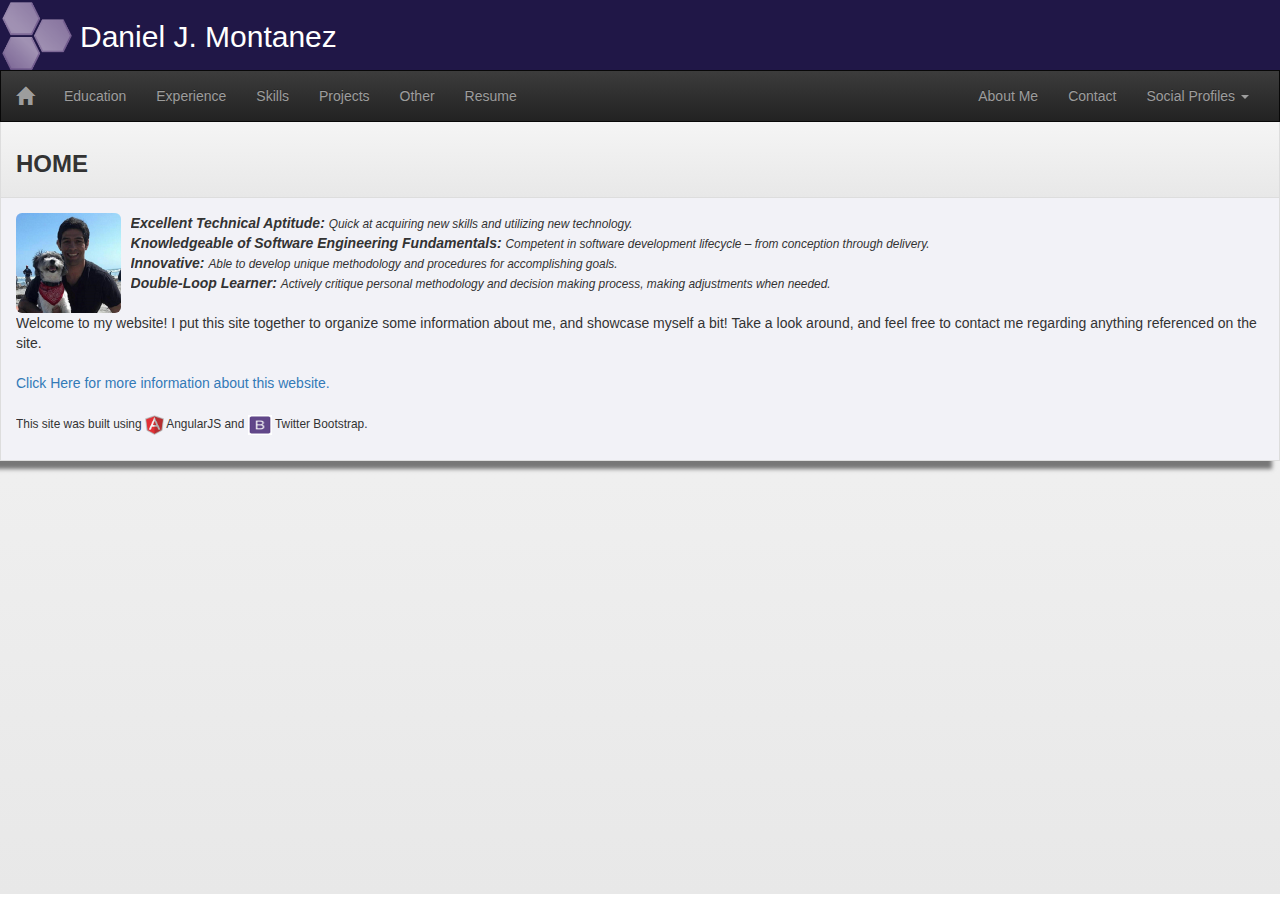
<file: WebContent/html/index.html>
<!DOCTYPE html>
<html>
    <head>
        
        <meta charset="utf-8">
        <meta name="viewport" content="width=device-width, initial-scale=1">
        
        <title>GetToKnowDaniel</title>

        <!-- JQuery 2.2.0 -->
        <script src="../assets/jquery/jquery-v2.2.0.js"></script>
        
        <!-- Angular 1.4.7 & UI-Router -->
        <script src="../assets/angular/angular-v1.5.js"></script>
        <script src="../assets/angular/angular-ui-router-v0.2.18.js"></script>
        <script src="../assets/angular/angular-animate-v1.5.js"></script>

        <!-- Bootstrap -->
        <!-- Latest compiled and minified CSS -->
        <link rel="stylesheet" href="../assets/bootstrap/css/bootstrap.min-v3.3.6.css">

        <!-- Optional theme -->
        <link rel="stylesheet" href="../assets/bootstrap/css/bootstrap-theme.min-v3.3.6.css">

        <!-- Latest compiled and minified JavaScript -->
        <script src="../assets/bootstrap/js/bootstrap.min-v3.3.6.js"></script>

        <!-- Font-Awesome -->
        <link rel="stylesheet" href="http://maxcdn.bootstrapcdn.com/font-awesome/4.3.0/css/font-awesome.min.css">
        
        <!-- Angular App -->
        <script src="../js/app/app.js"></script>
        <script src="../js/app/routes.js"></script>
        <script src="../js/app/stub_data.js"></script>
        <script src="../js/app/run.js"></script>

        <!-- Controllers -->

        <!-- Directives -->
        <script src="../js/directives/navigation.js"></script>
        <script src="../js/directives/page-header.js"></script>
        <script src="../js/directives/carousel.js"></script>
        <script src="../js/directives/is-active.js"></script>
        <script src="../js/directives/brand-active.js"></script>
        <script src="../js/directives/about-click.js"></script>
        
        <!-- Filters -->
        <script src="../js/filters/phone-number.js"></script>
        
        <!-- Custom Theme CSS -->
        <link rel="stylesheet" href="../css/style.css">

    </head>
    <body ng-app='app'>
        
        <div class="container-fluid full-width page-container">
            
            <!-- Page Header -->
            <header class="full-width"></header>
            
            <!-- Navigation Header -->
            <navigation class="full-width"></navigation>
            
            <!-- Inject Page Content Here -->
            <div class="full-width state-slide" ui-view></div>
            
            <!-- Page modals -->
            <div class="modal fade bs-example-modal-lg" tabindex="-1" role="dialog" aria-labelledby="myLargeModalLabel">
                <div class="modal-dialog modal-lg">
                    <div class="modal-content">
                        <center>
                            <img class="about-pic-modal img-responsive" data-toggle="modal" data-target=".bs-example-modal-lg"/>
                        </center>
                    </div>
                </div>
            </div>
            
        </div>

    </body>
</html>
</file>
<file: WebContent/css/style.css>
@media (max-width: 450px) {
  .page-header > h2 {
    font-size: 20px;
  }
  img {
    height: 50px;
  }
}
@media screen and (max-width: 650px) {
  p.about-text {
    font-size: 11px;
  }
}
.about-pic {
  padding-bottom: 50px;
  min-width: 25px;
  max-width: 300px;
}
.about-pic-modal {
  padding: 20px 20px 20px 20px;
}
.about-row {
  text-align: center;
  padding-left: 6%;
  padding-right: 6%;
}
.frame-to-fit {
  width: 100%;
  height: 600px;
}
.panel-head {
  background-image: linear-gradient(to bottom, #f5f5f5 0, #e8e8e8 100%);
}
.carousel-indicators {
  bottom: -40px;
}
.carousel-indicators li {
  width: 15px;
  height: 15px;
  background-color: #dfdfe0;
  box-shadow: inset 1px 1px 1px 1px rgba(0, 0, 0, 0.5);
}
.carousel-indicators .active {
  width: 20px;
  height: 20px;
  background-color: #e29dfb;
}
.carousel-control {
  top: 77px;
}
.comp-logo {
  height: 100px;
  padding-bottom: 5px;
}
html {
  overflow: auto;
}
.page-container {
  background-color: #201747;
}
.page-header {
  height: 50px;
  padding: 0 0 0 80px;
  margin: 0;
  border: none;
  color: white;
  background-color: #201747;
}
.shrink-text {
  color: #ffffff;
  font-size: 15px;
  text-shadow: #bbbbbb 0.1em 0.1em 0.2em;
}
.head-pic {
  position: absolute;
  top: 2px;
  left: 2px;
  height: 68px;
}
.full-width {
  padding: 0;
  margin: 0;
  width: 100%;
}
.square-corners {
  border-radius: 0;
}
.content-panel {
  height: 100%;
  background-color: #f0f0f0;
  padding: 15px 0 15px 0;
}
.center-content {
  margin: 0 15% 0 15%;
}
.navbar {
  padding-bottom: 0;
  margin-bottom: 0;
}
.panel-default {
  background-color: #F2F2F7;
  -webkit-transition: all 1s ease-in-out;
  -moz-transition: all 1s ease-in-out;
  -o-transition: all 1s ease-in-out;
  transition: all 1s ease-in-out;
  border-radius: 0px;
  -webkit-box-shadow: -8px 8px 4px 0px rgba(0, 0, 0, 0.5);
  -moz-box-shadow: -8px 8px 4px 0px rgba(0, 0, 0, 0.5);
  box-shadow: -8px 8px 4px 0px rgba(0, 0, 0, 0.5);
}
/* State Change Transitions */
.state-slideup,
.state-slidedown,
.state-slide {
  position: absolute;
  top: 120px;
  left: 0;
  right: 0;
  height: 86%;
  z-index: -999;
  background-image: linear-gradient(to bottom, #f5f5f5 0, #e8e8e8 100%);
}
.state-slideup.ng-enter,
.state-slideup.ng-leave {
  -webkit-transition: all 1s ease;
  transition: all 1s ease;
}
.state-slideup.ng-enter {
  top: 100%;
}
.state-slideup.ng-enter-active {
  top: 120px;
}
.state-slideup.ng-leave {
  top: 120px;
}
.state-slideup.ng-leave-active {
  top: -100%;
}
.state-slide.ng-enter,
.state-slide.ng-leave {
  -webkit-transition: all 1s ease;
  transition: all 1s ease;
}
.state-slide.ng-enter {
  left: 100%;
}
.state-slide.ng-enter-active {
  left: 0;
}
.state-slide.ng-leave {
  left: 0;
}
.state-slide.ng-leave-active {
  left: -100%;
}
.state-slidedown.ng-enter,
.state-slidedown.ng-leave {
  -webkit-transition: all 1s ease;
  transition: all 1s ease;
}
.state-slidedown.ng-enter {
  top: -100%;
}
.state-slidedown.ng-enter-active {
  top: 120px;
}
.state-slidedown.ng-leave {
  top: 120px;
}
.state-slidedown.ng-leave-active {
  top: 100%;
}
.rotate {
  -webkit-animation-duration: 1s;
}
.ng-leave.rotate {
  -webkit-animation-name: rotate-leave;
}
.ng-enter.rotate {
  -webkit-animation-name: rotate-enter;
}
@-webkit-keyframes rotate-leave {
  0% {
    -webkit-transform-origin: center center;
    -webkit-transform: rotate(0);
    opacity: 1;
  }
  100% {
    -webkit-transform-origin: center center;
    -webkit-transform: rotate(-180deg);
    opacity: 0;
  }
}
@-webkit-keyframes rotate-enter {
  0% {
    -webkit-transform-origin: center center;
    -webkit-transform: rotate(-180deg);
    opacity: 0;
  }
  100% {
    -webkit-transform-origin: center center;
    -webkit-transform: rotate(-360deg);
    opacity: 1;
  }
}
</file>
